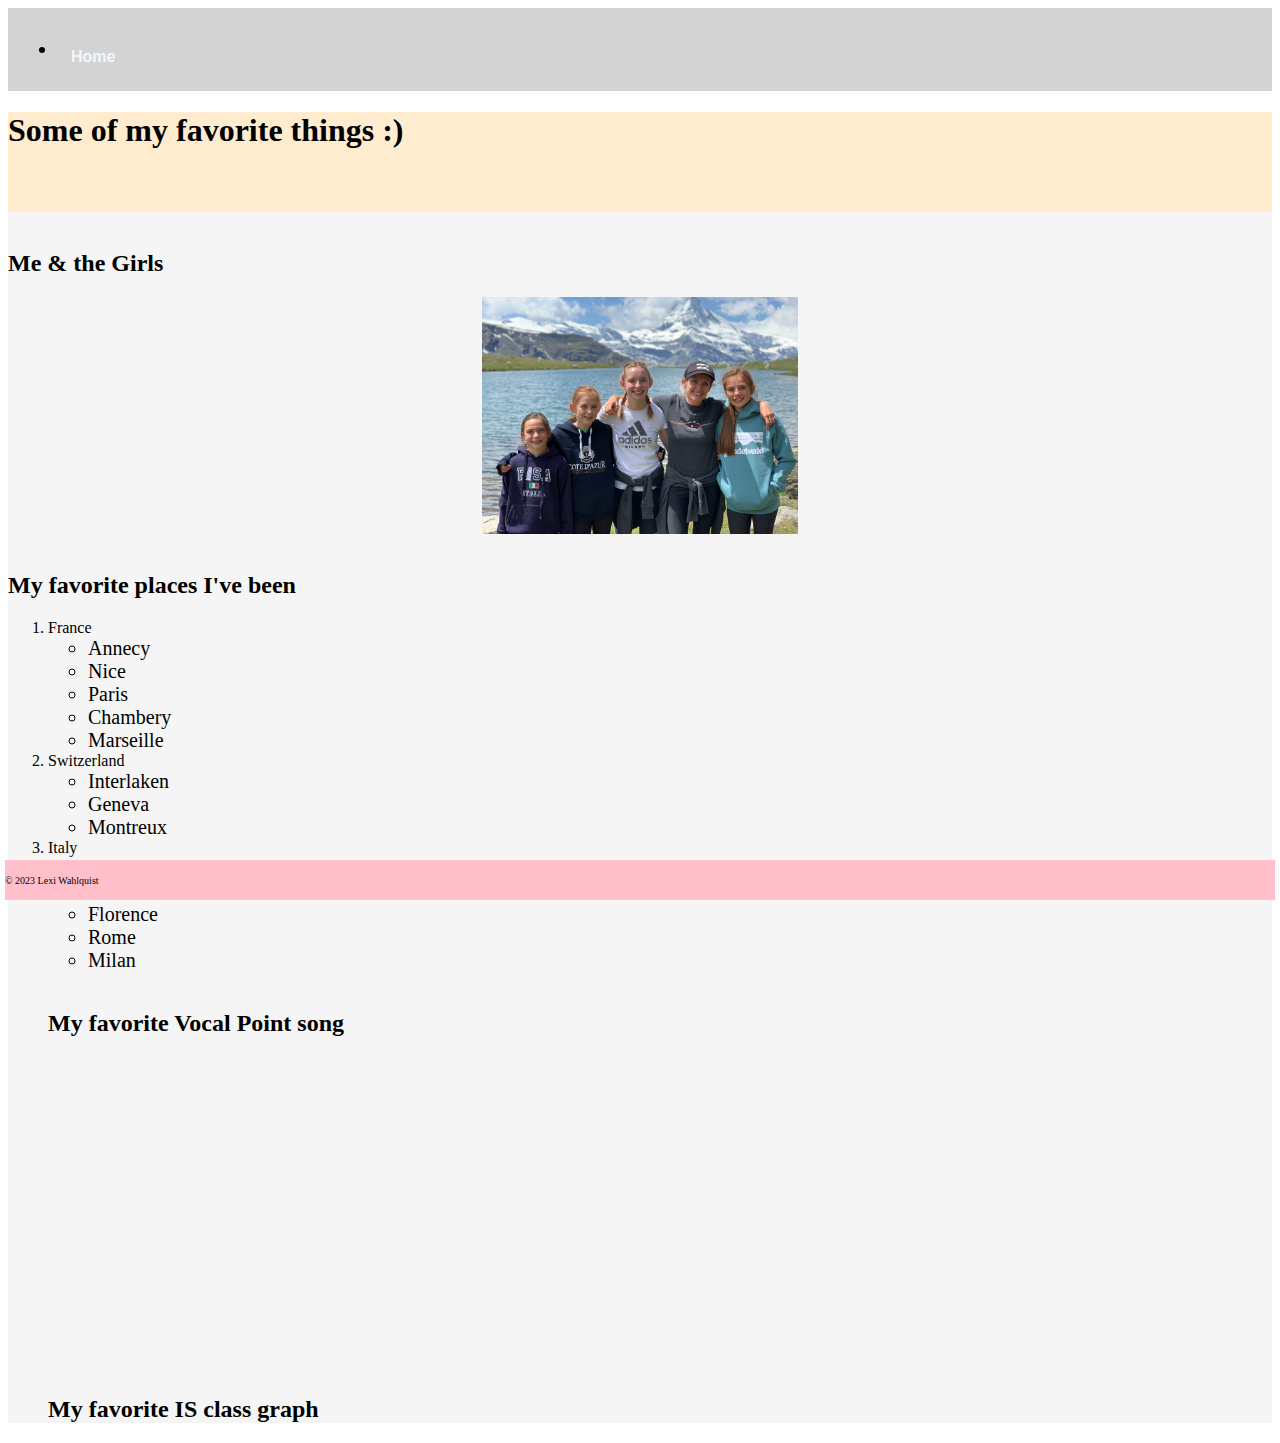
<file: scratch.html>
<!DOCTYPE html>
<html lang="en">
<head>
    <meta charset="UTF-8">
    <meta http-equiv="X-UA-Compatible" content="IE=edge">
    <meta name="viewport" content="width=device-width, initial-scale=1.0">
    <title>Fun Facts About Me</title>
    <link rel="stylesheet" type="text/css" href="./css/mystyles.css"
    <link href="css/styles.css" rel="stylesheet"
</head>
<body>
    <nav class="navbar navbar-expand-lg navbar-light" id="mainNav">
        <div class="container px-4 px-lg-5">
            <div class="collapse navbar-collapse" id="navbarResponsive">
                <ul class="navbar-nav ms-auto py-4 py-lg-0">
                    <li class="nav-item"><a class="nav-link px-lg-3 py-3 py-lg-4" href="index.html">Home</a></li>
                </ul>
            </div>
        </div>
    </nav>
    <div class = "common header">
        <h1 class ="headerTitle">Some of my favorite things :)</h1>
    </div>
        
    <div class = "common mainbody">
    <br>
    <h2>Me & the Girls</h2>
    <img src="./assets/img/SwissLand.jpg" alt="Switzerland Pic">
    <br>
    <h2>My favorite places I've been</h2>
    <ol>
        <li>France
            <ul>
                <li>Annecy</li>
                <li>Nice</li>
                <li>Paris</li>
                <li>Chambery</li>
                <li>Marseille</li>
            </ul>
        </li>

        <li>Switzerland
            <ul>
                <li>Interlaken</li>
                <li>Geneva</li>
                <li>Montreux</li>
            </ul>
        </li>
        <li>Italy
            <ul>
                <li>Venice</li>
                <li>Genoa</li>
                <li>Florence</li>
                <li>Rome</li>
                <li>Milan</li>
            </ul>
        </li>
        <br
    </ol>
    <h2 class="subtitle">My favorite Vocal Point song</h2>
    <iframe width="560" height="315" src="https://www.youtube.com/embed/duXqWVCDJuk" title="YouTube video player" frameborder="0" allow="accelerometer; autoplay; clipboard-write; encrypted-media; gyroscope; picture-in-picture; web-share" allowfullscreen></iframe>
    <h2 class="subtitle">My favorite IS class graph</h2>
    <script type='module' src='https://us-west-2b.online.tableau.com/javascripts/api/tableau.embedding.3.latest.min.js'></script><tableau-viz id='tableau-viz' src='https://us-west-2b.online.tableau.com/t/alexiswahlquist/views/TableauProject/AvgShippingCosts' width='1280' height='562' hide-tabs toolbar='bottom' ></tableau-viz>
    <a href="top"
</div>
    <div class = "common footer">Footer</div>
<div class="common footer">&copy; 2023 Lexi Wahlquist</div>

</body>
</html>
</file>
